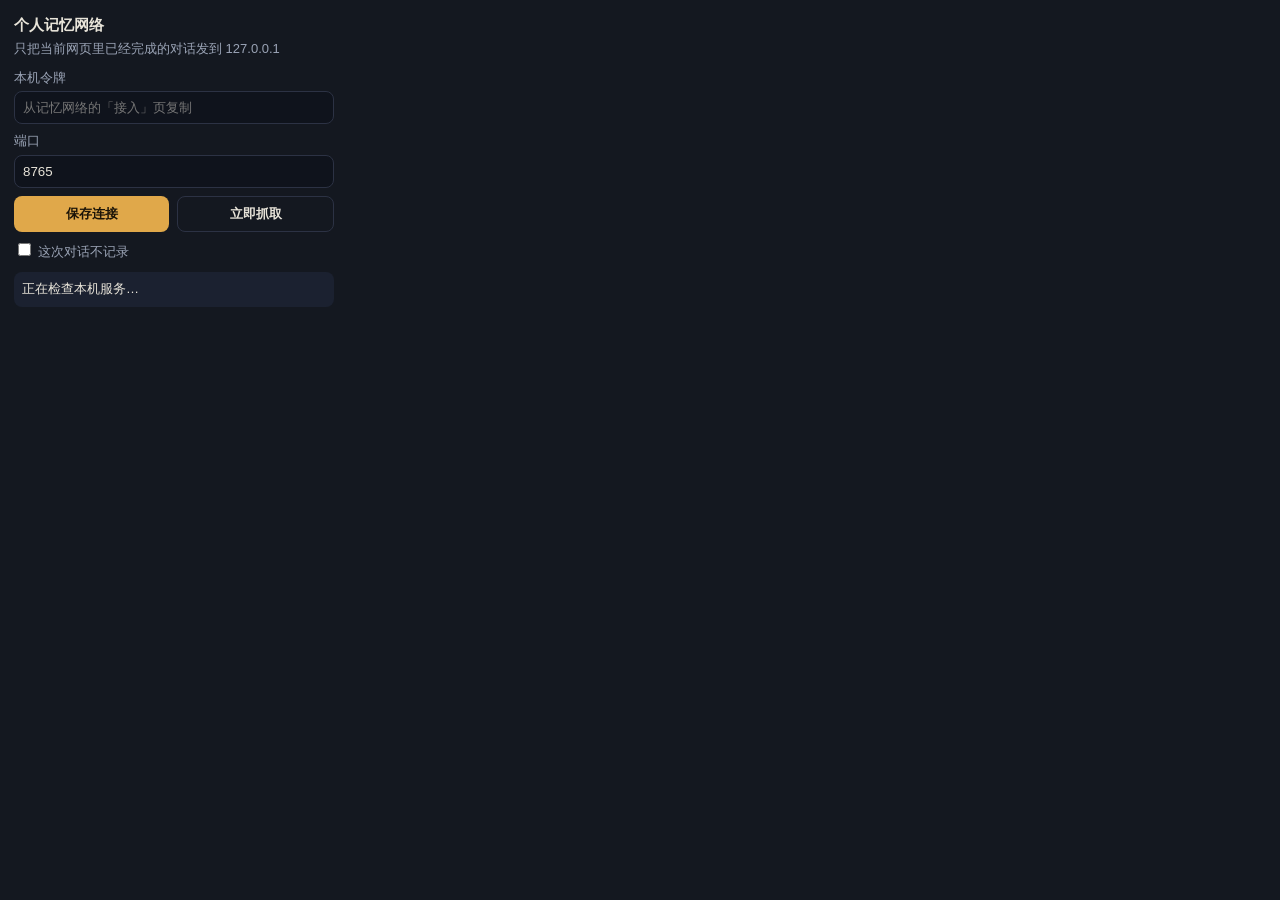
<file: extension/popup.html>
<!DOCTYPE html>
<html lang="zh-CN">
<head>
  <meta charset="UTF-8" />
  <style>
    body { width: 320px; margin: 0; padding: 14px; font: 13px/1.45 "Segoe UI", "Microsoft YaHei", sans-serif; background: #141820; color: #e8e4d9; }
    h1 { font-size: 15px; margin: 0 0 4px; }
    p { margin: 0 0 10px; color: #9aa3b5; }
    label { display: block; margin: 8px 0 4px; color: #9aa3b5; }
    input { width: 100%; box-sizing: border-box; background: #0f131c; color: inherit; border: 1px solid #2c3244; border-radius: 8px; padding: 8px; }
    button { margin-top: 8px; background: #e0a84a; color: #1b1408; border: 0; border-radius: 8px; padding: 8px 10px; font-weight: 700; cursor: pointer; }
    button.ghost { background: transparent; color: inherit; border: 1px solid #2c3244; }
    .row { display: flex; gap: 8px; }
    .row button { flex: 1; }
    .status { margin-top: 10px; padding: 8px; border-radius: 8px; background: #1b2130; }
    .ok { color: #7cbc8a; }
    .bad { color: #c97b7b; }
  </style>
</head>
<body>
  <h1>个人记忆网络</h1>
  <p id="where">只把当前网页里已经完成的对话发到 127.0.0.1</p>
  <label>本机令牌</label>
  <input id="token" type="password" placeholder="从记忆网络的「接入」页复制" />
  <label>端口</label>
  <input id="port" type="number" value="8765" />
  <div class="row">
    <button id="save">保存连接</button>
    <button id="grab" class="ghost">立即抓取</button>
  </div>
  <label><input id="skip" type="checkbox" style="width:auto" /> 这次对话不记录</label>
  <div id="status" class="status">正在检查本机服务…</div>
  <script src="popup.js"></script>
</body>
</html>
</file>
